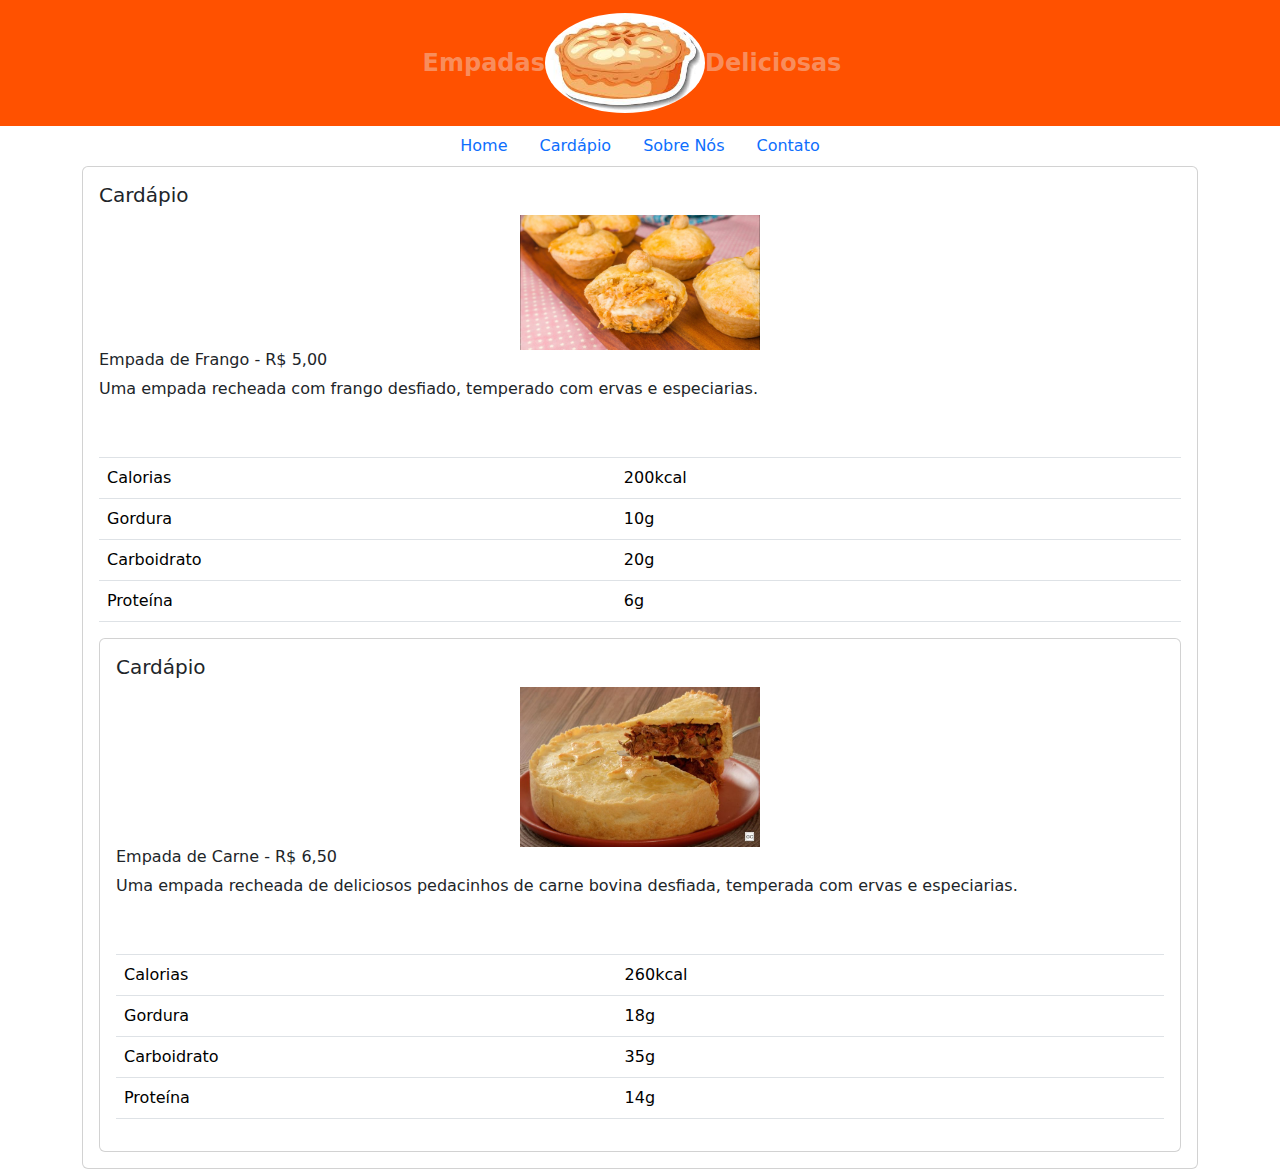
<file: cardapio.html>
<!DOCTYPE html>
<html lang="pt-BR">

<head>
    <title>Cardapio</title>
    <meta charset="UTF-8">
    <meta name="viewport" content="width=device-width, initial-scale=1">

    <!-- Framework Bootstrap -->
    <link href="https://cdn.jsdelivr.net/npm/bootstrap@5.3.3/dist/css/bootstrap.min.css" rel="stylesheet"
        integrity="sha384-QWTKZyjpPEjISv5WaRU9OFeRpok6YctnYmDr5pNlyT2bRjXh0JMhjY6hW+ALEwIH" crossorigin="anonymous">

    <!-- Estilizações Locais / do projeto -->
    <link rel="stylesheet" type="text/css" href="./styles/styles.css">
</head>

<body>

    <!-- Exercício 3 -->
    <!-- https://getbootstrap.com/docs/5.3/components/navbar/ -->
    <nav class="navbar navbar-expand-lg nav-orange">  <!--Adicionado navbar-expand-lg - para melhor experiência do usuario-->
        <div class="container-fluid" style="justify-content: center;">
            <a class="navbar-brand" href="#">
                <span class="brand-name">Empadas</span>  <!--Adicionado Titulo com uso da tag span-->
                <img src="assets/empadas (cópia).png" class="rounded-circle" alt="Empadas Deliciosas" width="160"
                    height="100" class="d-inline-block align-text-top">
                <span class="brand-name">Deliciosas</span>
            </a>
        </div>
    </nav>
    <!-- Exercício 4 -->
    <!-- https://getbootstrap.com/docs/5.3/components/navs-tabs/ -->
    <ul class="nav justify-content-center">
        <li class="nav-item">
            <a class="nav-link active" href="index.html">Home</a>
        </li>
        <li class="nav-item">
            <a class="nav-link" href="cardapio.html">Cardápio</a>
        </li>
        <li class="nav-item">
            <a class="nav-link" href="sobre.html">Sobre Nós</a>
        </li>
        <li class="nav-item">
            <a class="nav-link" href="contato.html">Contato</a>
        </li>
    </ul>


    <!-- Exercício 7 -->
    <!-- https://getbootstrap.com/docs/5.3/components/card/ -->
    <div class="container">
        <div class="card">
            <div class="card-body">
                <h5 class="card-title">Cardápio</h5>

                <img class="img-produto"
                    src="assets/empadascardapiofrango-2.png">

                <h6>Empada de Frango - R$ 5,00</h6>

                <p class="card-text">Uma empada recheada com frango desfiado, temperado com ervas e especiarias.</p>

                <table class="table table-hover">
                    <thead>
                        <tr class="table-orange">
                            <th scope="col">Nutriente</th>
                            <th scope="col">Quantidade</th>
                        </tr>
                    </thead>
                    <tbody>
                        <tr>
                            <td>Calorias</td>
                            <td>200kcal</td>
                        </tr>
                        <tr>
                            <td>Gordura</td>
                            <td>10g</td>
                        </tr>
                        <tr>
                            <td>Carboidrato</td>
                            <td>20g</td>
                        </tr>
                        <tr>
                            <td>Proteína</td>
                            <td>6g</td>
                        </tr>
                    </tbody>
                </table>

                <div class="card">
                    <div class="card-body">
                        <h5 class="card-title">Cardápio</h5>
        
                        <img class="img-produto"
                            src="assets/empadascardapiocarne.png">
        
                        <h6>Empada de Carne - R$ 6,50</h6>
        
                        <p class="card-text">Uma empada recheada de deliciosos pedacinhos de carne bovina desfiada, temperada com ervas e especiarias.</p>
        
                        <table class="table table-hover">
                            <thead>
                                <tr class="table-orange">
                                    <th scope="col">Nutriente</th>
                                    <th scope="col">Quantidade</th>
                                </tr>
                            </thead>
                            <tbody>
                                <tr>
                                    <td>Calorias</td>
                                    <td>260kcal</td>
                                </tr>
                                <tr>
                                    <td>Gordura</td>
                                    <td>18g</td>
                                </tr>
                                <tr>
                                    <td>Carboidrato</td>
                                    <td>35g</td>
                                </tr>
                                <tr>
                                    <td>Proteína</td>
                                    <td>14g</td>
                                </tr>
                            </tbody>
                        </table>
        
            </div>
        </div>
    </div>



    <script src="https://cdn.jsdelivr.net/npm/@popperjs/core@2.11.8/dist/umd/popper.min.js"
        integrity="sha384-I7E8VVD/ismYTF4hNIPjVp/Zjvgyol6VFvRkX/vR+Vc4jQkC+hVqc2pM8ODewa9r"
        crossorigin="anonymous"></script>
    <script src="https://cdn.jsdelivr.net/npm/bootstrap@5.3.3/dist/js/bootstrap.min.js"
        integrity="sha384-0pUGZvbkm6XF6gxjEnlmuGrJXVbNuzT9qBBavbLwCsOGabYfZo0T0to5eqruptLy"
        crossorigin="anonymous"></script>
    <script src="script.js"></script>
</body>

</html>
</file>
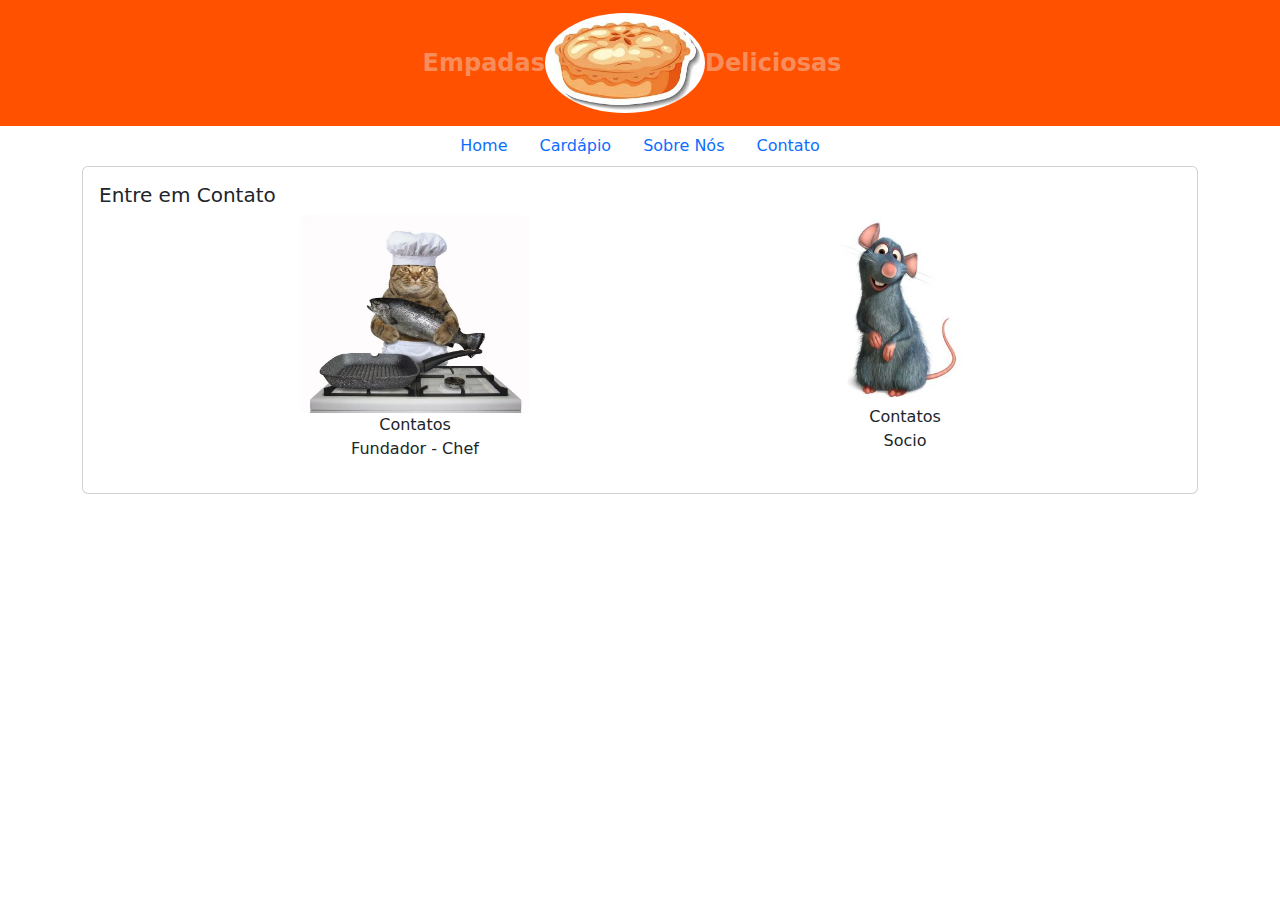
<file: contato.html>
<!DOCTYPE html>
<html lang="pt-BR">
    <title>Contato</title>
    <meta charset="UTF-8">
    <meta name="viewport" content="width=device-width, initial-scale=1">

    <!-- Framework Bootstrap -->
    <link href="https://cdn.jsdelivr.net/npm/bootstrap@5.3.3/dist/css/bootstrap.min.css" rel="stylesheet"
        integrity="sha384-QWTKZyjpPEjISv5WaRU9OFeRpok6YctnYmDr5pNlyT2bRjXh0JMhjY6hW+ALEwIH" crossorigin="anonymous">

    <!-- Estilizações Locais / do projeto -->
    <link rel="stylesheet" type="text/css" href="./styles/styles.css">
<head>
        <!--Exercicio3-->
        <nav class="navbar navbar-expand-lg nav-orange">  <!--Adicionado navbar-expand-lg - para melhor experiência do usuario-->
            <div class="container-fluid" style="justify-content: center;">
                <a class="navbar-brand" href="#">
                    <span class="brand-name">Empadas</span>  <!--Adicionado Titulo com uso da tag span-->
                    <img src="assets/empadas (cópia).png" class="rounded-circle" alt="Empadas Deliciosas" width="160"
                        height="100" class="d-inline-block align-text-top">
                    <span class="brand-name">Deliciosas</span>
                </a>
            </div>
        </nav>

        <ul class="nav justify-content-center">
            <li class="nav-item">
                <a class="nav-link active" href="index.html">Home</a>
            </li>
            <li class="nav-item">
                <a class="nav-link" href="cardapio.html">Cardápio</a>
            </li>
            <li class="nav-item">
            <a class="nav-link" href="sobre.html">Sobre Nós</a>
            </li>
            <li class="nav-item">
                <a class="nav-link" href="contato.html">Contato</a>
            </li>
        </ul>

</head>
<body>
    
    <div class="container">

        <!-- Quero um formulario com: nome, email, senha. Botao de cadastro -->
        <form>
            <div class="card mb-4">
                <div class="card-body">
                    <h5 class="card-title">Entre em Contato</h5>
                    <div class="d-flex justify-content-center gap-9 flex-wrap">
                        <div class="text-center">
                            <img src="assets/gatochef-1-2 (cópia).png" class="rounded" alt="Empada" width="230">
                            <p>Contatos<br>Fundador - Chef</p>
                        </div>
                        <div class="text-center">
                            <img src="assets/ratinho-2 (cópia).png" class="rounded" alt="Empada" width="150">
                            <p>Contatos<br>Socio</p>
                        </div>
                    </div>
                </div>
            </div>
        </form>

    
    </div>


    <script src="https://cdn.jsdelivr.net/npm/@popperjs/core@2.11.8/dist/umd/popper.min.js"
        integrity="sha384-I7E8VVD/ismYTF4hNIPjVp/Zjvgyol6VFvRkX/vR+Vc4jQkC+hVqc2pM8ODewa9r"
        crossorigin="anonymous"></script>
    <script src="https://cdn.jsdelivr.net/npm/bootstrap@5.3.3/dist/js/bootstrap.min.js"
        integrity="sha384-0pUGZvbkm6XF6gxjEnlmuGrJXVbNuzT9qBBavbLwCsOGabYfZo0T0to5eqruptLy"
        crossorigin="anonymous"></script>
    <script src="script.js"></script>
</body>

</html>
</file>
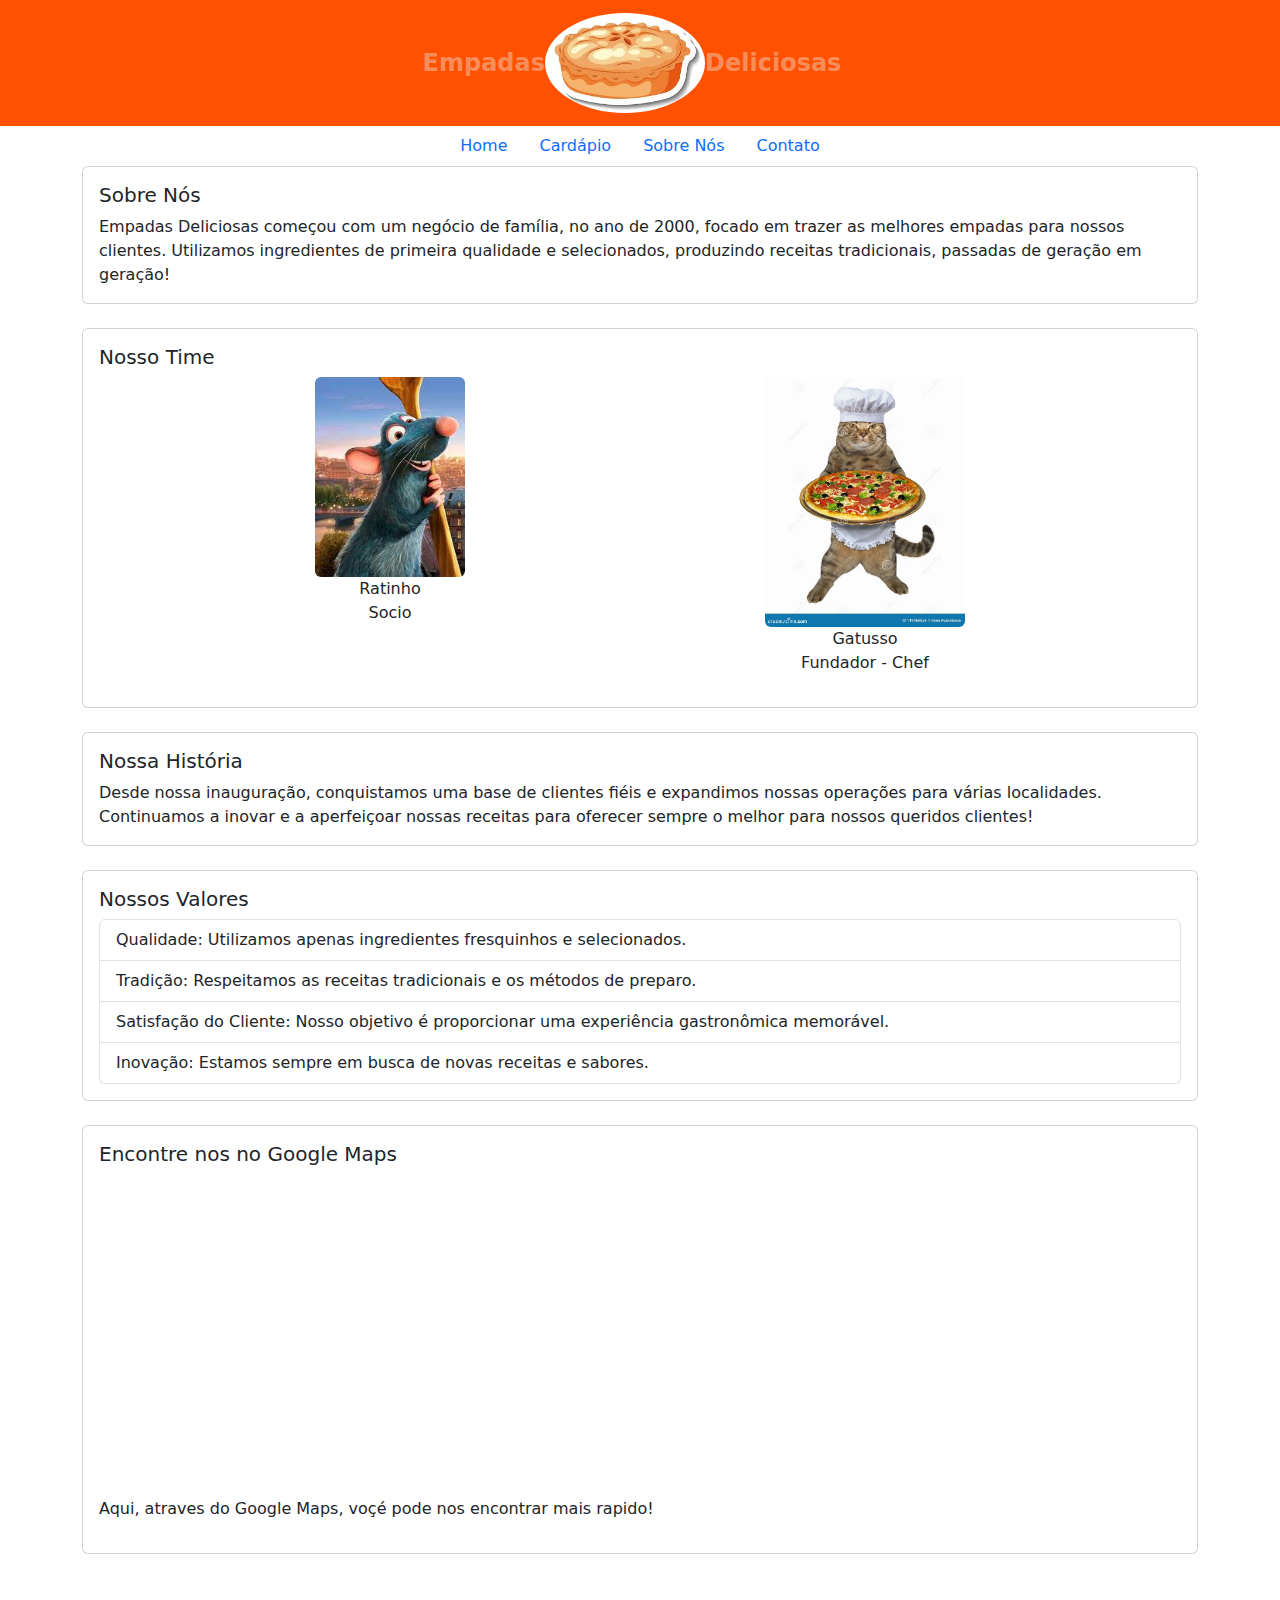
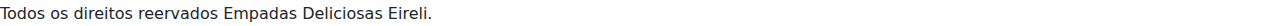
<file: sobre.html>
<!DOCTYPE html>
<html lang="pt-BR">
<head>
    <title>Sobre</title>
    <meta charset="UTF-8">
    <meta name="viewport" content="width=device-width, initial-scale=1">

    <!-- Framework Bootstrap -->
    <link href="https://cdn.jsdelivr.net/npm/bootstrap@5.3.3/dist/css/bootstrap.min.css" rel="stylesheet"
        integrity="sha384-QWTKZyjpPEjISv5WaRU9OFeRpok6YctnYmDr5pNlyT2bRjXh0JMhjY6hW+ALEwIH" crossorigin="anonymous">

    <!-- Estilizações Locais / do projeto -->
    <link rel="stylesheet" type="text/css" href="./styles/styles.css">
</head>

<body>

    <!-- Exercicio 3 -->
    <nav class="navbar navbar-expand-lg nav-orange">  <!--Adicionado navbar-expand-lg - para melhor experiência do usuario-->
        <div class="container-fluid" style="justify-content: center;">
            <a class="navbar-brand" href="#">
                <span class="brand-name">Empadas</span>  <!--Adicionado Titulo com uso da tag span-->
                <img src="assets/empadas (cópia).png" class="rounded-circle" alt="Empadas Deliciosas" width="160"
                    height="100" class="d-inline-block align-text-top">
                <span class="brand-name">Deliciosas</span>
            </a>
        </div>
    </nav>
    <!-- Exercicio 4 -->
    <ul class="nav justify-content-center">
        <li class="nav-item">
            <a class="nav-link active" href="index.html">Home</a>
        </li>
        <li class="nav-item">
            <a class="nav-link" href="cardapio.html">Cardápio</a>
        </li>
        <li class="nav-item">
            <a class="nav-link" href="sobre.html">Sobre Nós</a>
        </li>
        <li class="nav-item">
            <a class="nav-link" href="contato.html">Contato</a>
        </li>
    </ul>
    
    <!-- Exercicio 5 -->
    <div class="container">
        <!-- Sobre Nós -->
        <div class="card mb-4">
            <div class="card-body">
                <h5 class="card-title">Sobre Nós</h5>
                <p class="card-text">Empadas Deliciosas começou com um negócio de família, no ano de 2000, focado em trazer as melhores empadas para nossos clientes. Utilizamos ingredientes de primeira qualidade e selecionados, produzindo receitas tradicionais, passadas de geração em geração!</p>
            </div>
        </div>

        <div class="card mb-4">
            <div class="card-body">
                <h5 class="card-title">Nosso Time</h5>
                <div class="d-flex justify-content-center gap-9 flex-wrap">
                    <div class="text-center">
                        <img src="assets/ratinho (cópia).png" class="rounded" alt="Empada Chaves" width="150">
                        <p>Ratinho<br>Socio</p>
                    </div>
                    <div class="text-center">
                        <img src="assets/gatochef-1.webp" class="rounded" alt="Empada Dona" width="200">
                        <p>Gatusso<br> Fundador - Chef</p>
                    </div>
                </div>
            </div>
        </div>

        <div class="card mb-4">
            <div class="card-body">
                <h5 class="card-title">Nossa História</h5>
                <p class="card-text">Desde nossa inauguração, conquistamos uma base de clientes fiéis e expandimos nossas operações para várias localidades. Continuamos a inovar e a aperfeiçoar nossas receitas para oferecer sempre o melhor para nossos queridos clientes!</p>
            </div>
        </div>

        <div class="card mb-4">
            <div class="card-body">
                <h5 class="card-title">Nossos Valores</h5>
                <ul class="list-group">
                    <li class="list-group-item">Qualidade: Utilizamos apenas ingredientes fresquinhos e selecionados.</li>
                    <li class="list-group-item">Tradição: Respeitamos as receitas tradicionais e os métodos de preparo.</li>
                    <li class="list-group-item">Satisfação do Cliente: Nosso objetivo é proporcionar uma experiência gastronômica memorável.</li>
                    <li class="list-group-item">Inovação: Estamos sempre em busca de novas receitas e sabores.</li>
                </ul>
            </div>
        </div>


        <div class="card mb-5">
            <div class="card-body">
                <h5 class="card-title justify-content-center">Encontre nos no Google Maps</h5>
                <p class="card-text">
                    <iframe src="https://maps.app.goo.gl/sC8DVsAcKBWs4RDF8" width="350" height="300" ></iframe>
                    <p>Aqui, atraves do Google Maps, voçé pode nos encontrar mais rapido!</p>
                </p>
            </div>
        </div>
    </div>

    <script src="https://cdn.jsdelivr.net/npm/@popperjs/core@2.11.8/dist/umd/popper.min.js"
        integrity="sha384-I7E8VVD/ismYTF4hNIPjVp/Zjvgyol6VFvRkX/vR+Vc4jQkC+hVqc2pM8ODewa9r"
        crossorigin="anonymous"></script>
    <script src="https://cdn.jsdelivr.net/npm/bootstrap@5.3.3/dist/js/bootstrap.min.js"
        integrity="sha384-0pUGZvbkm6XF6gxjEnlmuGrJXVbNuzT9qBBavbLwCsOGabYfZo0T0to5eqruptLy"
        crossorigin="anonymous"></script>
    <script src="script.js"></script>

    <footer>
        <div class="container-5">
            <div class="card-body">
                <p class="card-title justify-content-center">Todos os direitos reervados Empadas Deliciosas Eireli.</p>

            </div>


        </div>
    </footer>
</body>

</html>
</file>
<file: styles/styles.css>
/* Cores */
.nav-orange {
    background-color: rgb(255, 81, 0);
}

.nav-bar-nav .nav-link {
    color: rgb(255, 81, 0)
}

.nav-bar-nav .nav-link.active {
    color: rgb(255, 81, 0)
}


.navbar-brand {
    display: flex;
    align-items: center;
    color: rgb(248, 141, 92)
}

.brand-name{
    font-size: 1.5rem;;
    font-weight: bold;
    /*color: rgb(245, 205, 187)*/
}

.container-fuild {
    justify-content: center;

}

/* Espaçamentos */
.m-t-30 {
    margin-top: 30px;
}

.img-produto {
    display: block;
    margin: 0 auto;
    width: 240px;
}

.table-orange * {
    color: white !important;
    background:rgb(255,81 0)!important;
}
/* Centralizar a tabela como a imagem */
/* 
table {
    max-width: 240px;
    display: block;
    margin: 0 auto;
} */

.card-title  {
    color: rgb(255,81,0),
}

/*.card-title-custom {
    color: rgb();
} */

.gap-6 {
    gap: 64px;
}

.gap-7 {
    gap: 80px;
}

.gap-8 {
    gap: 150px; /* 96px */
}

.gap-9 {
    gap: 300px; /* 112px */
}

.gap-10 {
    gap: 500px; /* 128px */
}
</file>
